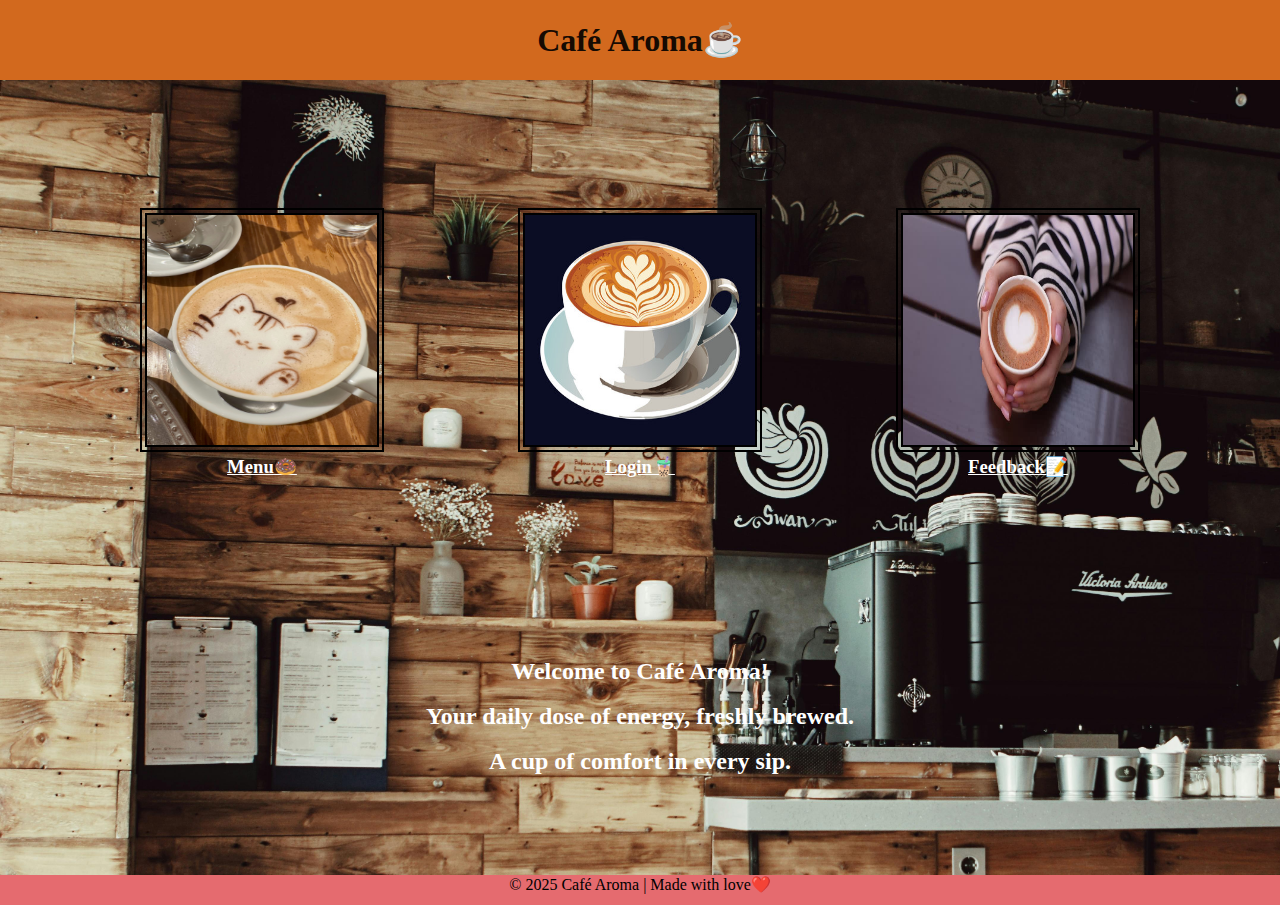
<file: index.html>
<!DOCTYPE html>
<html lang="en">
<head>
    <meta charset="UTF-8">
    <meta name="viewport" content="width=\, initial-scale=1.0">
    <title>Café Aroma homepage</title>
    <link rel="stylesheet" href="style.css">
</head>
<body>
    <header>
        <div id="navbar">
           <h1>Café Aroma☕</h1>
        </div>
    </header>
    <div class="content">
        <div class="sections">
           <div class="section">
              <img src="/cafemenu.jpg" id="menuimg">
              <h3 id="menulink"><a href="/menu.html">Menu🍩</a></h3>
           </div>
           <div class="section">
              <img src="/cafelogin.jpg" id="loginimg">
              <h3 id="loginlink"><a href="/login.html">Login🧋</a></h3>
           </div>
           <div class="section">
              <img src="/cafefeedback.jpg" id="feedbackimg">
              <h3 id="feedbacklink"><a href="https://docs.google.com/forms/d/e/1FAIpQLSf-ABBHnOo6W-OMKlW28Swqi6FFG2-g9lUiUI3hhRuBc6SKuQ/viewform?usp=dialog">Feedback📝</a></h3>
           </div>
        </div>
        <div id="greetings">
          <h2>Welcome to Café Aroma!</h2>
          <br>
          <h2>Your daily dose of energy, freshly brewed.</h2>
          <br>
          <h2>A cup of comfort in every sip.</h2>
       </div>
    </div>
    <footer>
        <p>© 2025 Café Aroma | Made with love❤️</p>
    </footer>
    <script src="script.js"></script>
</body>
</html>
</file>
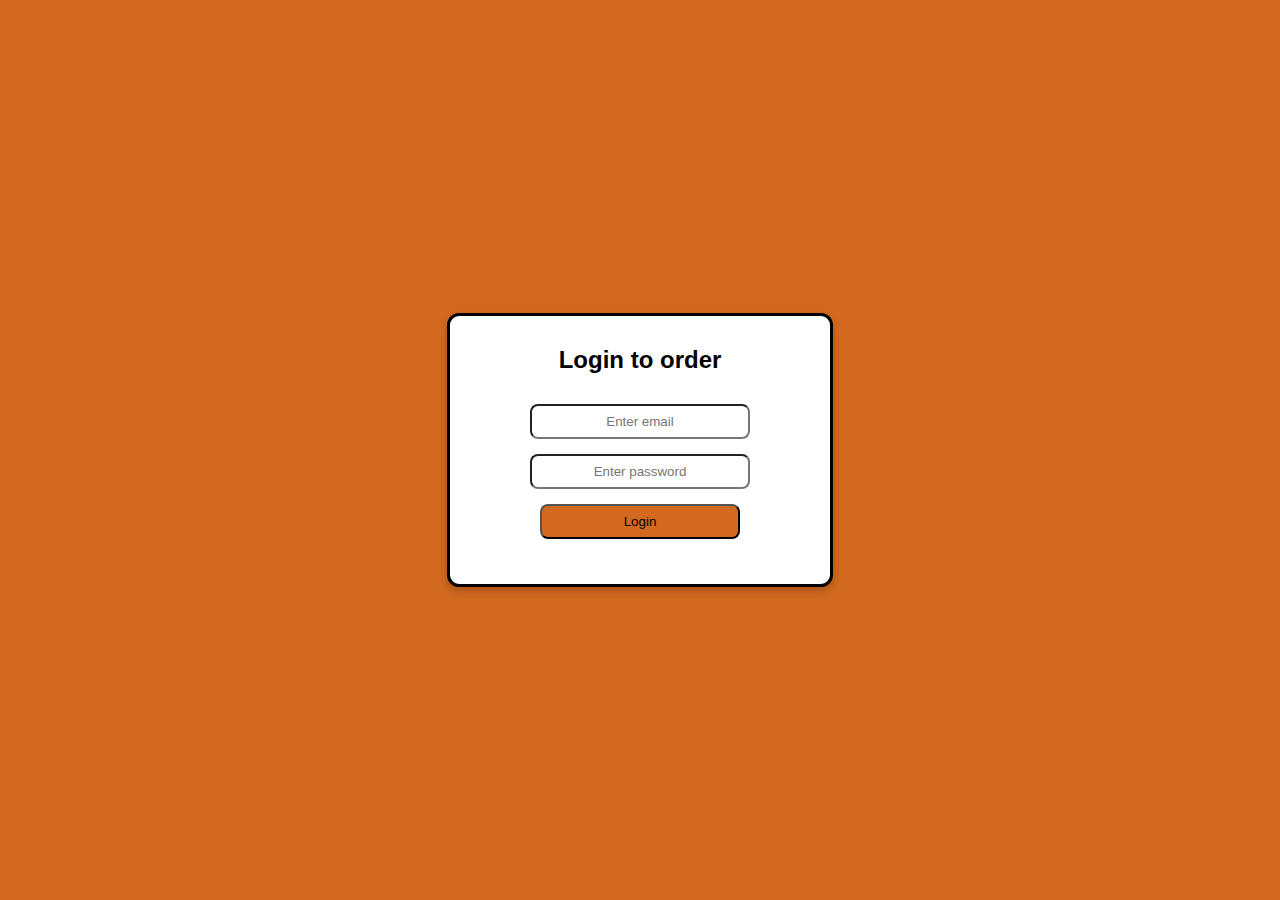
<file: login.html>
<!DOCTYPE html>
<html lang="en">
<head>
    <meta charset="UTF-8">
    <meta name="viewport" content="width=device-width, initial-scale=1.0">
    <title>Café login</title>
    <link rel="stylesheet" href="login.css">
</head>
<body>
    <div class="loginbox">
        <form class="loginform">
            <h2 >Login to order</h2>
            <input type="email" class="login" id="email" placeholder ="Enter email" required ><br>
            <input type="password" class="login" id="password" placeholder="Enter password" required><br>
            <button type="submit" class="login" id="submit">Login</button>
        </form>
    </div>
</body>
</html>
</file>
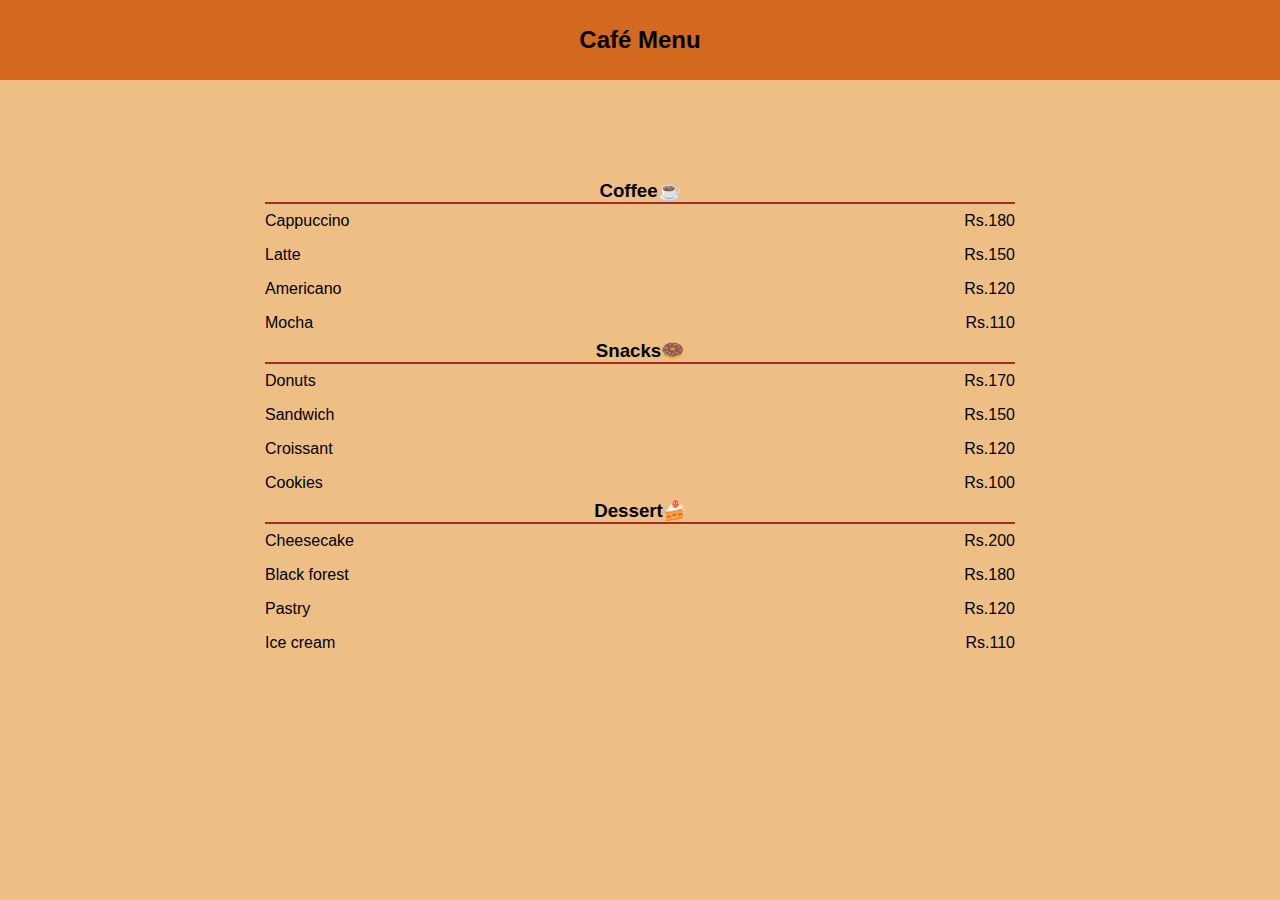
<file: menu.html>
<!DOCTYPE html>
<html lang="en">
<head>
    <meta charset="UTF-8">
    <meta name="viewport" content="width=device-width, initial-scale=1.0">
    <link rel="stylesheet" href="menu.css">
    <title>Café menu</title>
</head>
<body>
    <h2 id="navbar">Café Menu</h2>
    <div class="menu">
        <h3 class="items" id="coffee">Coffee☕</h3>
        <ul>
           <li><span>Cappuccino</span><span class="price">Rs.180</span></li>
           <li><span>Latte</span><span class="price">Rs.150</span></li>
           <li><span>Americano</span><span class="price">Rs.120</span></li>
           <li><span>Mocha</span><span class="price">Rs.110</span></li>
        </ul>
        <h3 class="items" id="snacks">Snacks🍩</h3>
        <ul>
           <li><span>Donuts</span><span class="price">Rs.170</span></li>
           <li><span>Sandwich</span><span class="price">Rs.150</span></li>
           <li><span>Croissant</span><span class="price">Rs.120</span></li>
           <li><span>Cookies</span><span class="price">Rs.100</span></li>
        </ul>
        <h3 class="items" id="dessert">Dessert🍰</h3>
        <ul>
           <li><span>Cheesecake</span><span class="price">Rs.200</span></li>
           <li><span>Black forest</span><span class="price">Rs.180</span></li>
           <li><span>Pastry</span><span class="price">Rs.120</span></li>
           <li><span>Ice cream</span><span class="price">Rs.110</span></li>
        </ul>
    </div>
</body>
</html>
</file>
<file: style.css>
*{
    margin:0;
    padding:0;
    text-align: center;
}

h1{
    color:rgb(22, 10, 2);
    
}

#navbar{
    background-color:chocolate;
    height:5rem;
    line-height:5rem; 
}

body{
    background-image: url(cafe.jpeg);
    background-size: cover;
}


img{
    height:230px;
    width:230px;
    border: 7px double black;
   
}

.section{
    height:250px;
    width:250px;
    border-radius: 90%;
}


.sections{
    display:flex;
    justify-content: center;
    align-items: center;
    margin-top:8rem;
    gap:8rem;
}


#greetings{
    margin-top: 200px;
    color:white;
}

a{
    color:white;
    height:30px;
}

footer{
    background-color:#e56b6f;
    height:30px;
    margin-top:100px;
}
</file>
<file: login.css>
*{
    margin:0px;
    padding:0px;
    text-align: center;
    justify-content: center;
    background-color:chocolate;
    font-family: Arial, sans-serif;
}

body {
      display: flex;
      justify-content: center;  
      align-items: center;      
      height: 100vh;             
      margin: 0;
      font-family: Arial, sans-serif;
    }


.loginform{
      background-color: white;
      padding:30px;
      box-shadow: 0 4px 8px rgba(0,0,0,0.2);
      border-radius: 12px;
      width: 320px;
      margin:20px auto;
      border: 3px solid black;
      
}

h2{
    margin-bottom: 30px;
    background-color: white;
}

.login{
  margin-bottom: 15px;   
  padding: 8px;
  width: 200px;
  justify-content: center;
  text-align: center;
  border-radius: 8px;
  background-color: white;
}

#submit{
    background-color: chocolate;
}
</file>
<file: menu.css>
*{
    margin:0px;
    padding:0px;
    text-align:center;
    background-color: #edbf85;
    font-family: Arial, sans-serif;
}

#navbar{
    background-color:chocolate;
    height:5rem;
    line-height:5rem; 
}

li{
    display:flex;
    justify-content:space-between;
    padding:8px 0;
}

.menu{
    padding:20px;
    margin:80px auto;
    max-width:750px;
}

.items{
    border-bottom: 2px solid brown;
}
</file>
